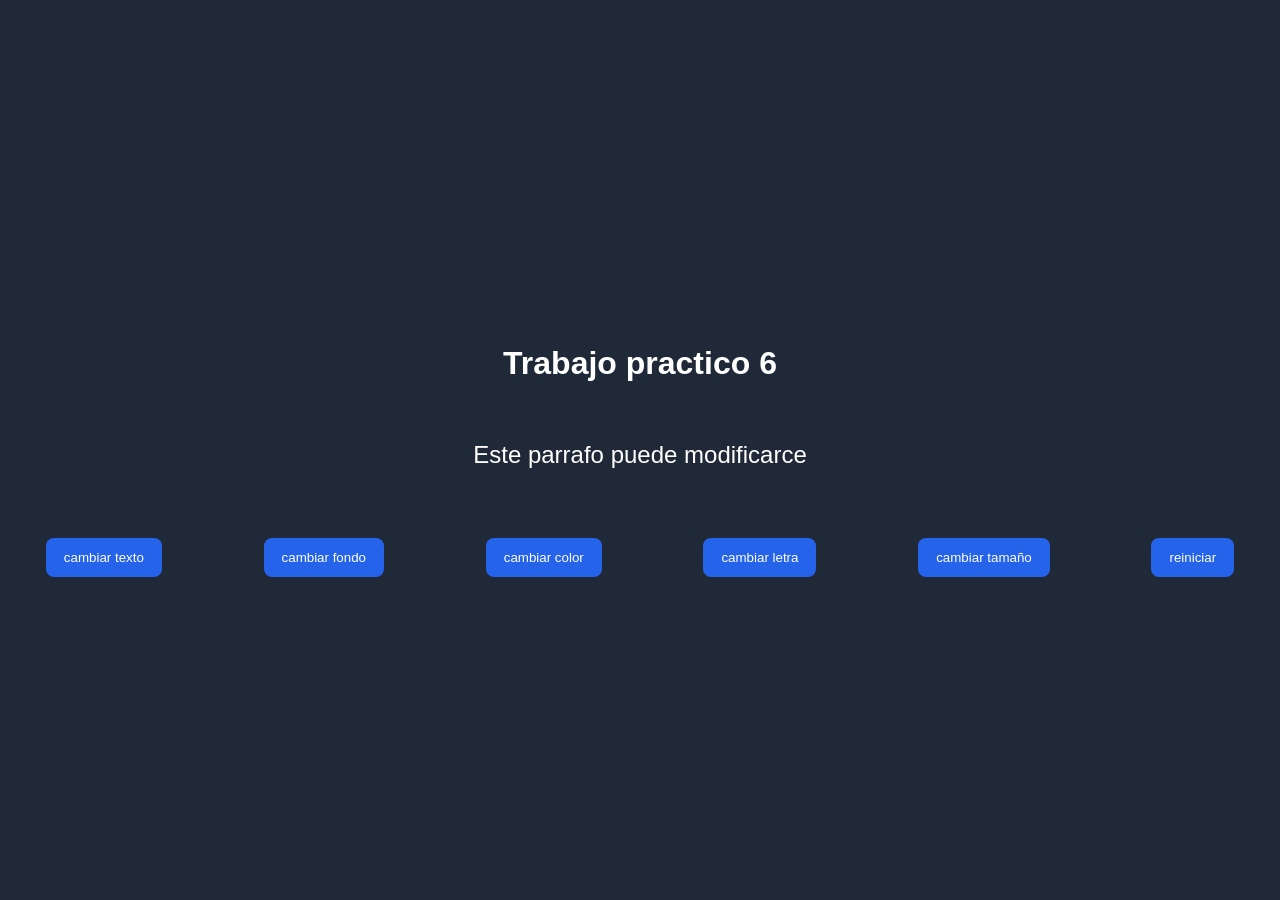
<file: index.html>
<!DOCTYPE html>
<html lang="es">
<head>
    <meta charset="UTF-8">
    <meta name="viewport" content="width=device-width, initial-scale=1.0">
    <title>Document</title>
    <link rel="stylesheet" href="style.css">
    
    

</head>
<body>
    
    <h1 id="titulo">Trabajo practico 6</h1>
    <p id="parrafo" >Este parrafo puede modificarce</p>

    <div id="contenedorBotones">
        <button id="btnTexto">cambiar texto</button> 
        <button id="btnFondo">cambiar fondo</button>
        <button id="btnColor">cambiar color</button>
        <button id="btnLetra">cambiar letra</button>
        <button id="btnTamaño">cambiar tamaño</button>
        <button id="btnReiniciar">reiniciar</button>
    </div>
   <script src="app.js"></script> 
</body>

</html>
</file>
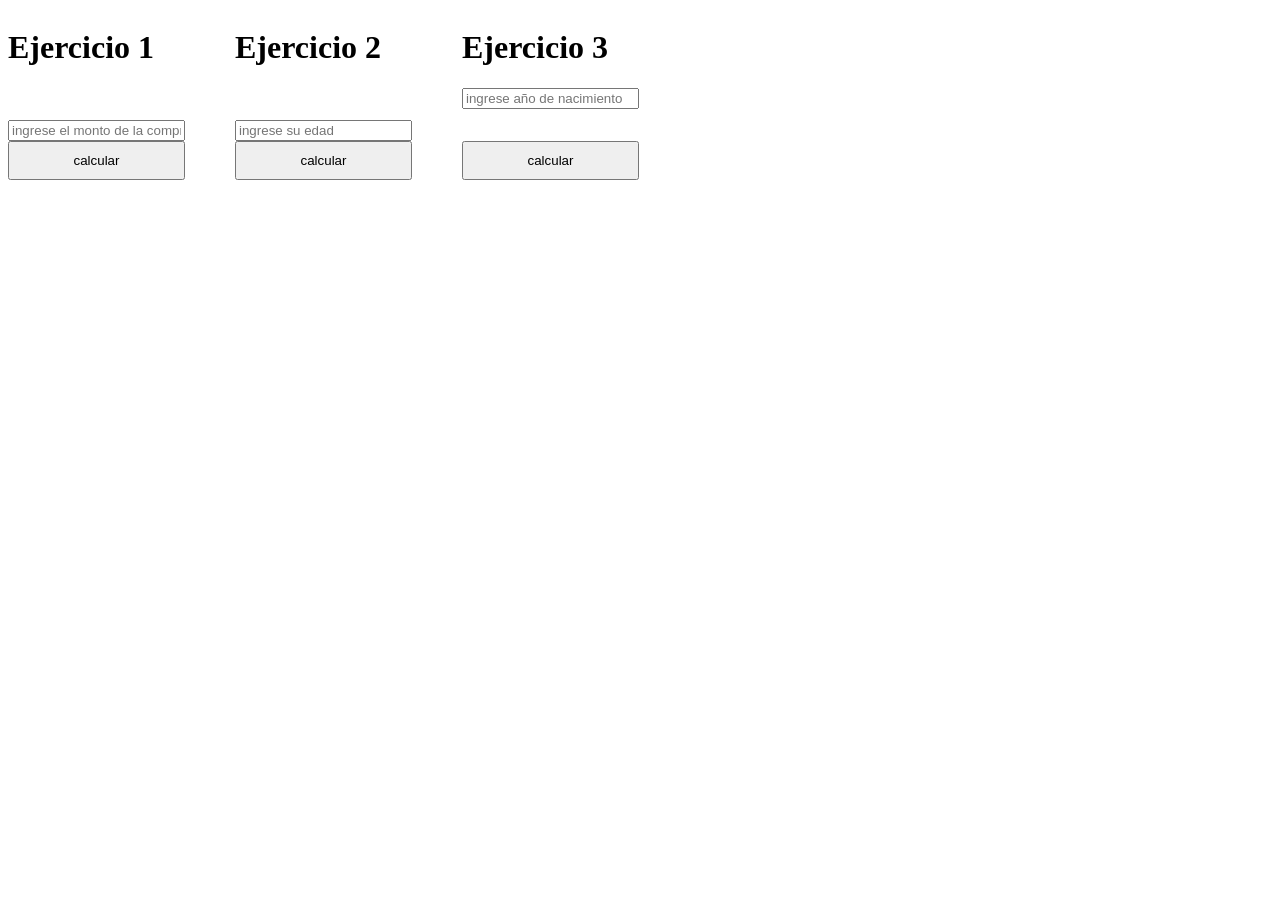
<file: TP extra/index.html>
<!DOCTYPE html>
<html lang="es">
<head>
    <meta charset="UTF-8">
    <meta name="viewport" content="width=device-width, initial-scale=1.0">
    <title>Document</title>
    <link rel="stylesheet" href="style.css">
</head>
<body>
    <div id="caja1">
         <h1>Ejercicio 1</h1>
    <p id="parrafo1"> </p>
<input id="ej1" type="text" placeholder="ingrese el monto de la compra">
<button id="boton1" >calcular</button>

    </div>
<div id="caja2">
    <h1>Ejercicio 2</h1>
<p id="parrafo2"></p>
<input id="ej2" type="text" placeholder="ingrese su edad"> 
<button id="boton2">calcular</button>

    
</div>  
<div id="caja3">
    <h1>Ejercicio 3</h1>
    <input id="ej3" type="text " placeholder="ingrese año de nacimiento">
    <p id="parrafo3"></p>
    <button id="boton3">calcular</button>
</div>      


    






    <script src="app.js"></script>
</body>
</html>
</file>
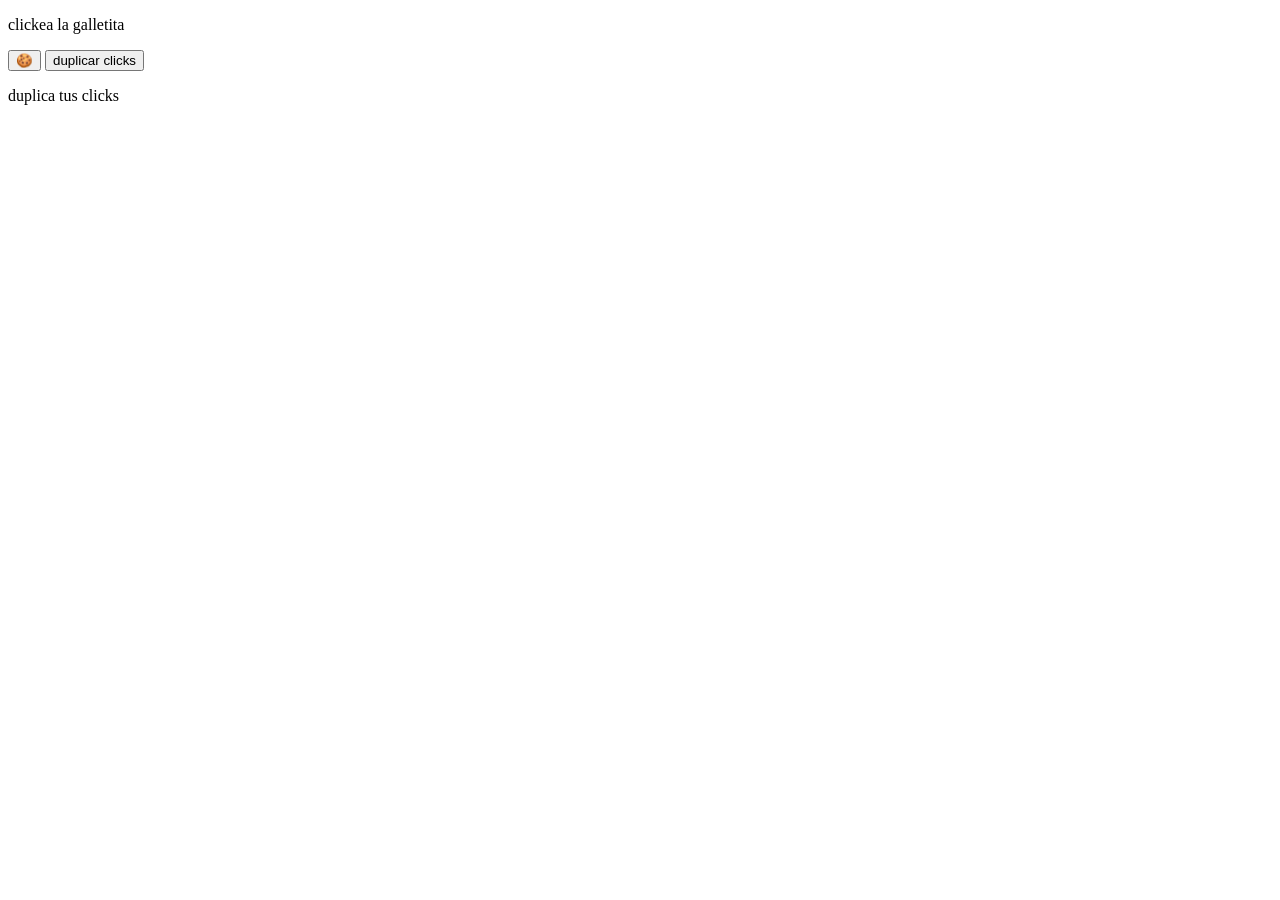
<file: TP galletita/index.html>
<!DOCTYPE html>
<html lang="en">
<head>
    <meta charset="UTF-8">
    <meta http-equiv="X-UA-Compatible" content="IE=edge">
    <meta name="viewport" content="width=device-width, initial-scale=1.0">
    <title>Document</title>
</head>
<body>
    <p id="parrafo1">clickea la galletita</p>
    <button id="boton1">🍪</button>
    <button id="duplicar">duplicar clicks</button>
    <p id="parrafo2">duplica tus clicks</p>
    
</body>
<script src="app.js"></script>
</html>
</file>
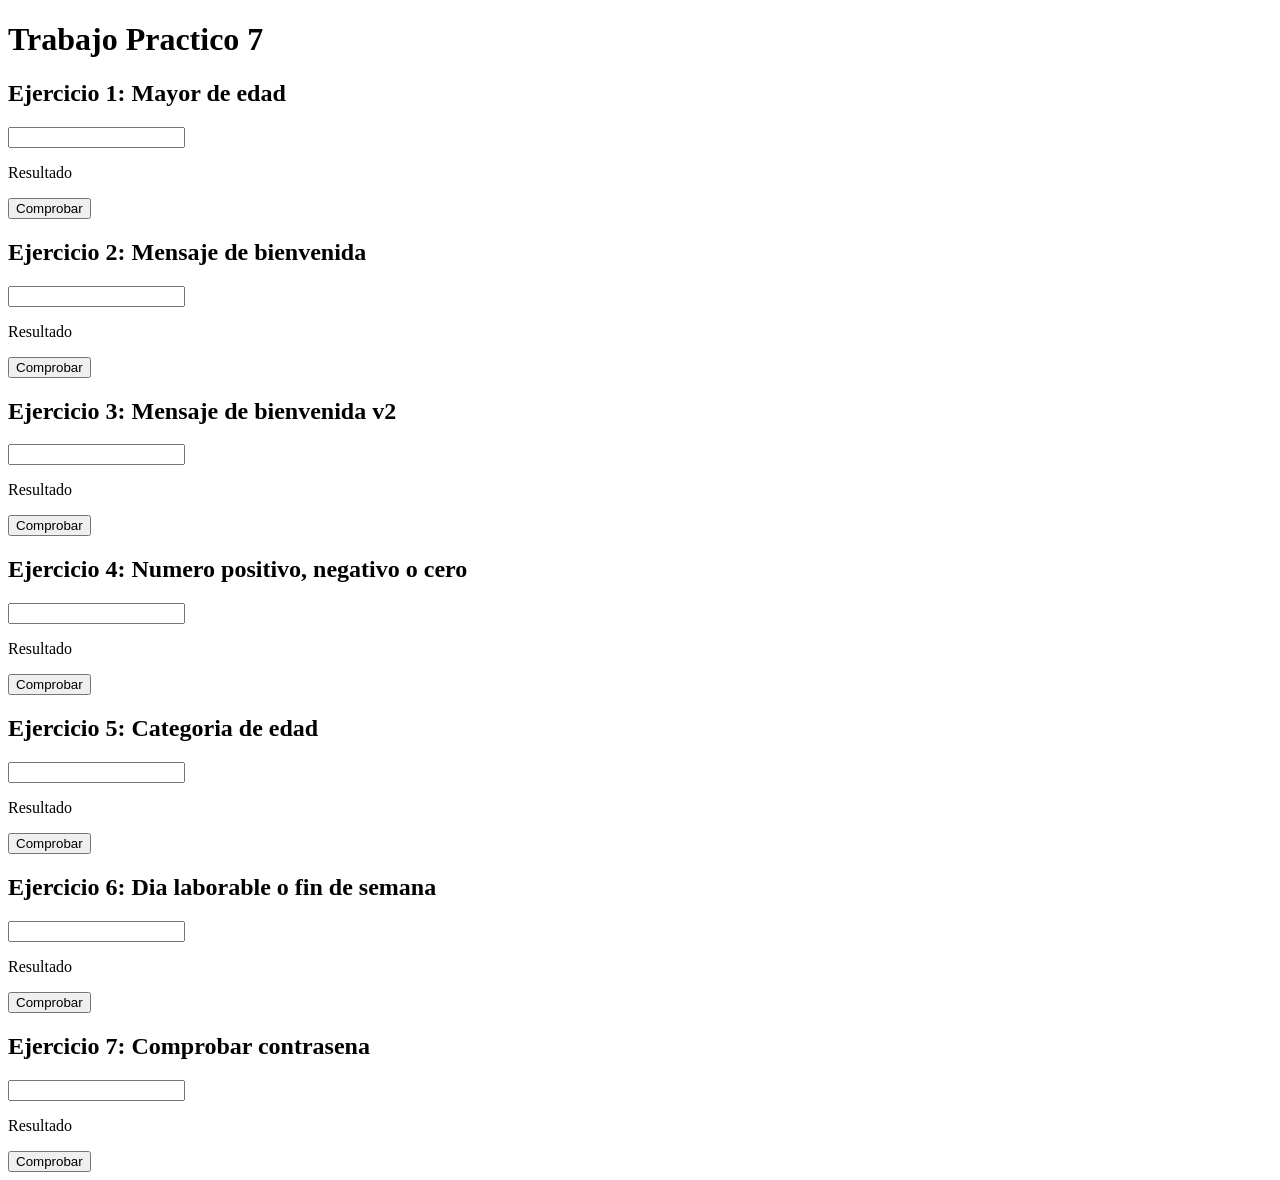
<file: TPN7/index.html>
<!DOCTYPE html>
<html lang="es">
<head>
    <meta charset="UTF-8">
    <meta name="viewport" content="width=device-width, initial-scale=1.0">
    <title>trabajo practico 7</title>
</head>
<body>
     <h1>Trabajo Practico 7</h1>

    <h2>Ejercicio 1: Mayor de edad</h2>
    <input id="ej1" type="text">
    <p id="parrafo1">Resultado</p>
    <button id="boton1">Comprobar</button>

    <h2>Ejercicio 2: Mensaje de bienvenida</h2>
    <input id="ej2" type="text">
    <p id="parrafo2">Resultado</p>
    <button id="boton2">Comprobar</button>

    <h2>Ejercicio 3: Mensaje de bienvenida v2</h2>
    <input id="ej3" type="text">
    <p id="parrafo3">Resultado</p>
    <button id="boton3">Comprobar</button>

    <h2>Ejercicio 4: Numero positivo, negativo o cero</h2>
    <input id="ej4" type="text">
    <p id="parrafo4">Resultado</p>
    <button id="boton4">Comprobar</button>

    <h2>Ejercicio 5: Categoria de edad</h2>
    <input id="ej5" type="text">
    <p id="parrafo5">Resultado</p>
    <button id="boton5">Comprobar</button>

    <h2>Ejercicio 6: Dia laborable o fin de semana</h2>
    <input id="ej6" type="text">
    <p id="parrafo6">Resultado</p>
    <button id="boton6">Comprobar</button>

    <h2>Ejercicio 7: Comprobar contrasena</h2>
    <input id="ej7" type="text">
    <p id="parrafo7">Resultado</p>
    <button id="boton7">Comprobar</button>

    <script src="app.js"></script>
</body>
</html>
</file>
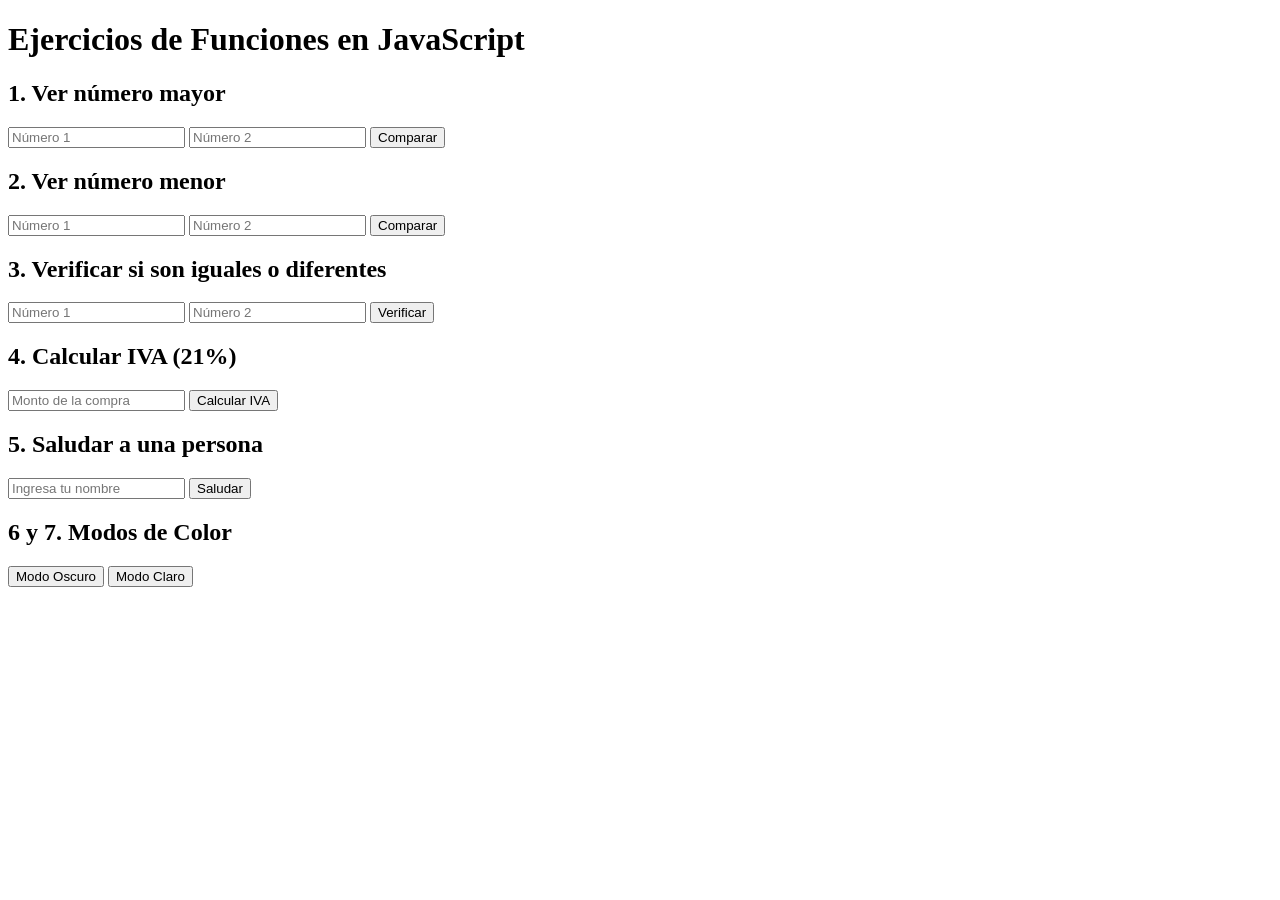
<file: TPN9/index.html>
<!DOCTYPE html>
<html lang="es">
<head>
    <meta charset="UTF-8">
    <meta http-equiv="X-UA-Compatible" content="IE=edge">
    <meta name="viewport" content="width=device-width, initial-scale=1.0">
    <title>Trabajo Practico 9</title>
</head>
<body>
    <h1>Ejercicios de Funciones en JavaScript</h1>

  <!-- Ejercicio 1: Número Mayor -->
  <div class="caja" id="caja1">
    <h2>1. Ver número mayor</h2>
    <input type="number" id="num1_mayor" placeholder="Número 1">
    <input type="number" id="num2_mayor" placeholder="Número 2">
    <button onclick="obtenerMayor()">Comparar</button>
    <p id="parrafo_mayor"></p>
  </div>

  <!-- Ejercicio 2: Número Menor -->
  <div class="caja" id="caja2">
    <h2>2. Ver número menor</h2>
    <input type="number" id="num1_menor" placeholder="Número 1">
    <input type="number" id="num2_menor" placeholder="Número 2">
    <button onclick="obtenerMenor()">Comparar</button>
    <p id="parrafo_menor"></p>
  </div>

  <!-- Ejercicio 3: Iguales o Diferentes -->
  <div class="caja" id="caja3">
    <h2>3. Verificar si son iguales o diferentes</h2>
    <input type="number" id="num1_igual" placeholder="Número 1">
    <input type="number" id="num2_igual" placeholder="Número 2">
    <button onclick="compararIgualdad()">Verificar</button>
    <p id="parrafo_igual"></p>
  </div>

  <!-- Ejercicio 4: Calcular IVA -->
  <div class="caja" id="caja4">
    <h2>4. Calcular IVA (21%)</h2>
    <input type="number" id="monto_compra" placeholder="Monto de la compra">
    <button onclick="obtenerIVA()">Calcular IVA</button>
    <p id="parrafo_iva"></p>
  </div>

  <!-- Ejercicio 5: Saludo -->
  <div class="caja" id="caja5">
    <h2>5. Saludar a una persona</h2>
    <input type="text" id="nombre_persona" placeholder="Ingresa tu nombre">
    <button onclick="saludarPersona()">Saludar</button>
    <p id="parrafo_saludo"></p>
  </div>

  <!-- Ejercicios 6 y 7: Modo Oscuro y Modo Claro -->
  <div class="caja" id="caja6">
    <h2>6 y 7. Modos de Color</h2>
    <button onclick="activarModoOscuro()">Modo Oscuro</button>
    <button onclick="activarModoClaro()">Modo Claro</button>
    <p id="parrafo_modo"></p>
  </div>

  <script src="app.js"></script>
</body>

</html>
</file>
<file: style.css>
body{
    background-color: #1f2937;
    color: white;
    font-family: Arial, sans-serif;

    display: flex;
    flex-direction: column;
    justify-content: center;
    align-items: center;

    height: 100vh;
    margin: 0;
}

h1{
    margin-bottom: 20px;
}

#parrafo{
    font-size: 24px;
    color: white;
    background-color: transparent;
    padding: 15px;
    border-radius: 10px;
    transition: 0.3s;
}

#contenedorBotones{
    display: flex;
    justify-content: space-around;
    width: 100%;
    margin-top: 30px;
    flex-wrap: wrap;
    gap: 10px;
}

button{
    background-color: #2563eb;
    color: white;
    padding: 12px 18px;
    border: none;
    border-radius: 8px;
    cursor: pointer;
    transition: 0.3s;
}

button:hover{
    background-color: #60a5fa;
}
</file>
<file: TP extra/style.css>
body {
    display: flex;
    
    

}
#caja1{
    display: flex;
flex-direction: column;
justify-content: space-around;

}

#caja2{
display: flex;
flex-direction: column;
justify-content: space-around;
margin-left: 50px;
}
#caja3 {
    display: flex;
flex-direction: column;
justify-content: space-around;
margin-left: 50px;
}




button{
     padding: 10px;
    margin-bottom: 20px;
}
</file>
